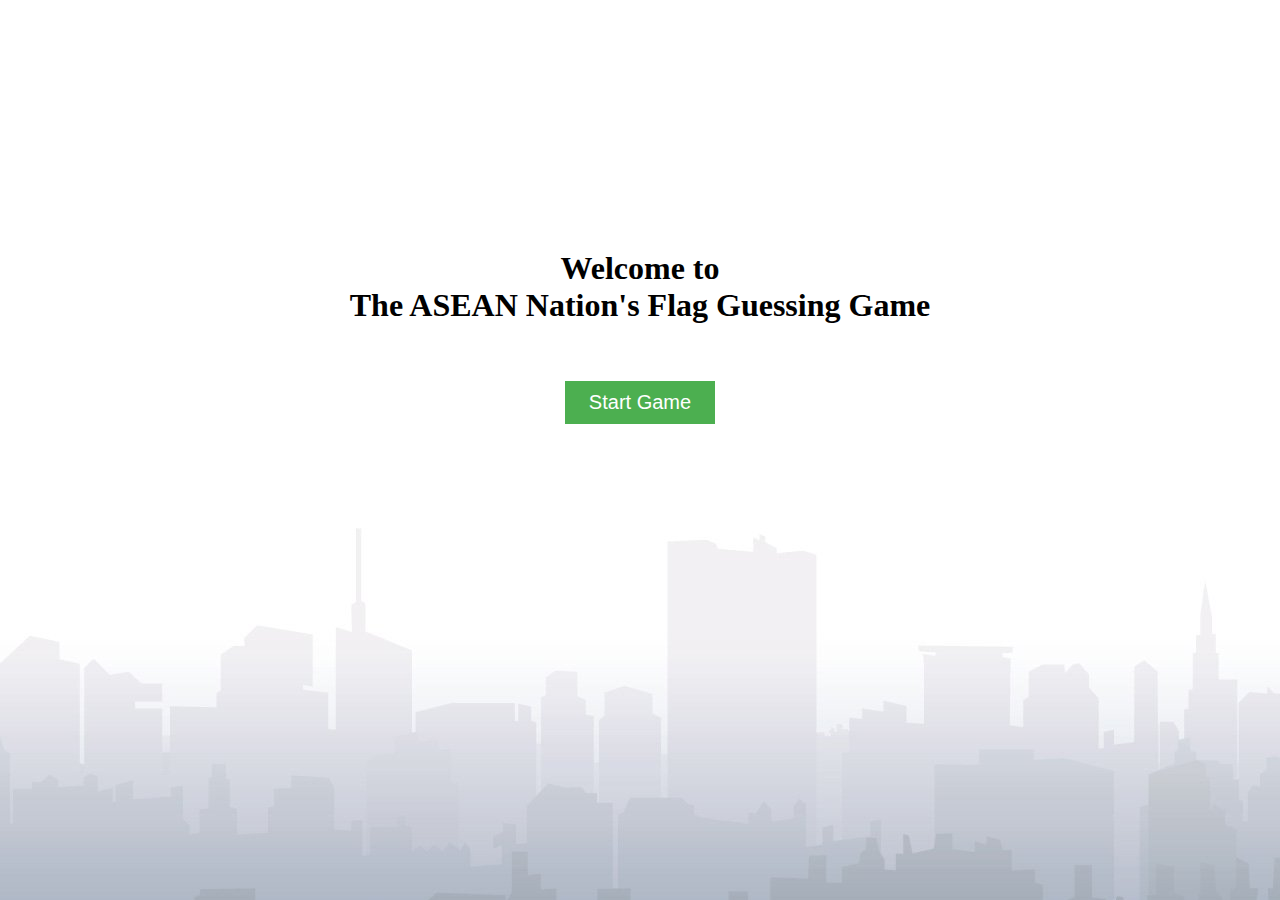
<file: index.html>
<!DOCTYPE html>
<html lang="en">

<head>
    <meta charset="UTF-8">
    <meta name="viewport" content="width=device-width, initial-scale=1.0">
    <title>Guess d'Flag</title>
    <link rel="shortcut icon" href="asean-log.jpg">
    <link rel="stylesheet" href="./style.css">
</head>

<body>

    <h1 class="text-center middle">Welcome to
        <br>
        The ASEAN Nation's Flag Guessing Game
    </h1>
    <br><br>
    <form action="./start.html" class="text-center">
        <input type="submit" value="Start Game" class="center button"/>
    </form>
    <script src="./main.js"></script>
</body>

</html>
</file>
<file: style.css>
.text-center {
    text-align: center;
}

.center {
    margin: auto;
    display: block;
}

.answer {
    margin: auto;
    display: inline-block;
    margin-left: auto;
    margin-right: auto;
}

li {
    margin: auto;
}

.border {
    border: 3px solid black;
}

body {
    background-image: url('Savin-NY-Website-Background-Web.jpg');
}

.middle {
    margin-top: 250px;
}

.button {
    position: relative;
    background-color: #4CAF50;
    border: none;
    font-size: 20px;
    color: white;
    padding: 10px;
    width: 150px;
    text-align: center;
    -webkit-transition-duration: 0.4s;
    transition-duration: 0.4s;
    text-decoration: none;
    overflow: hidden;
    cursor: pointer;
}
</file>
